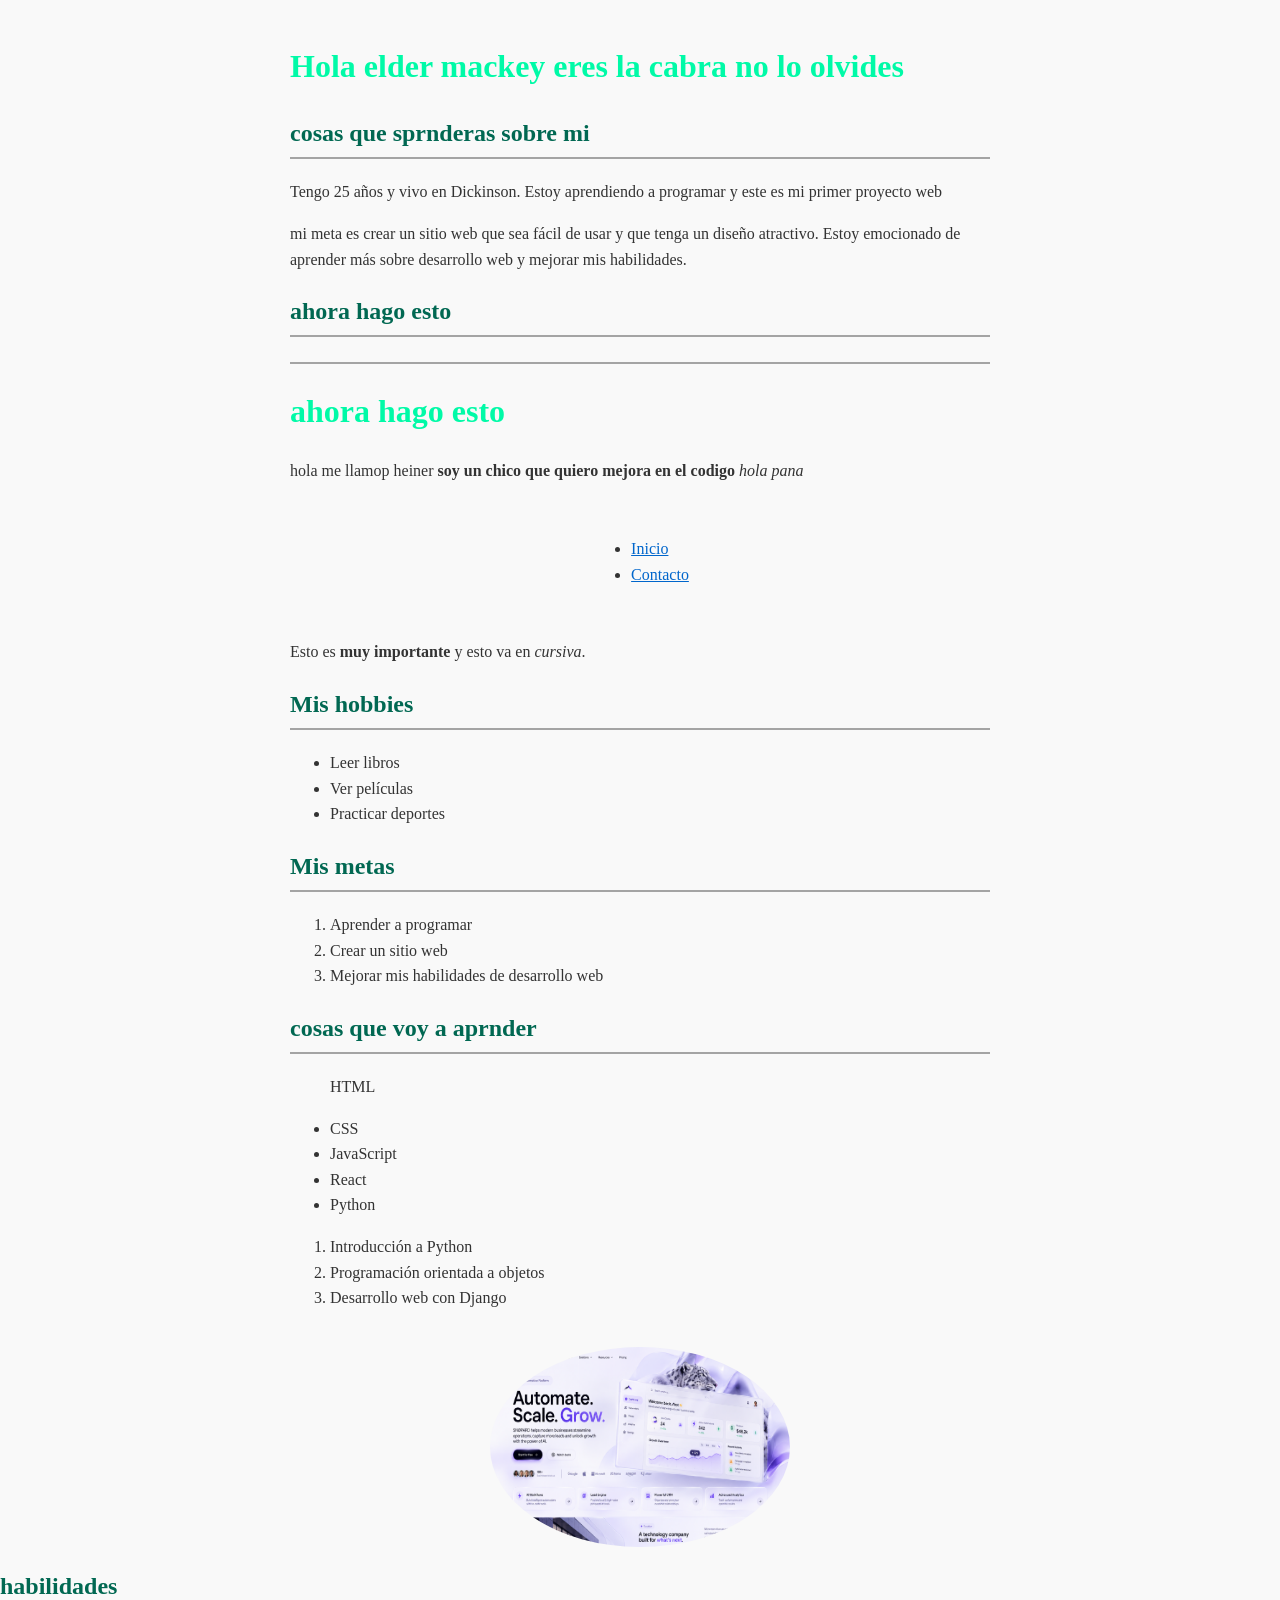
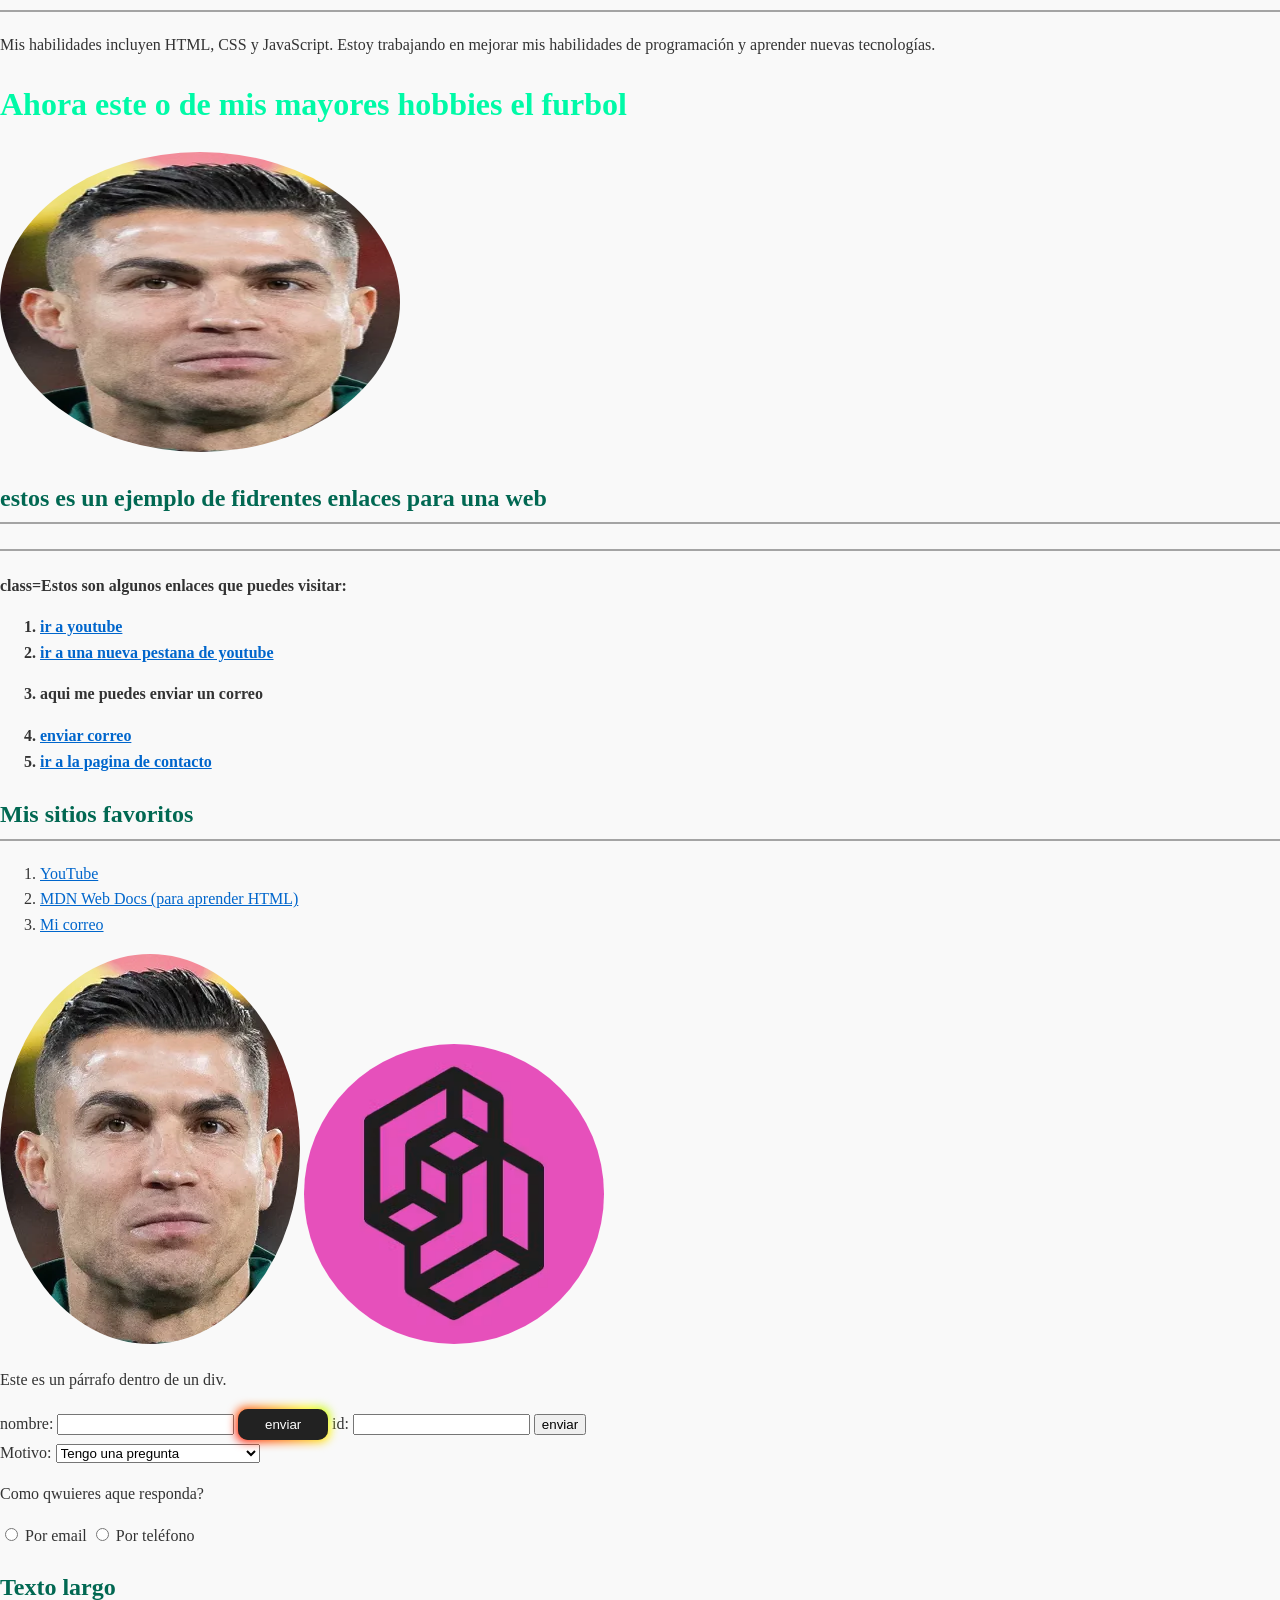
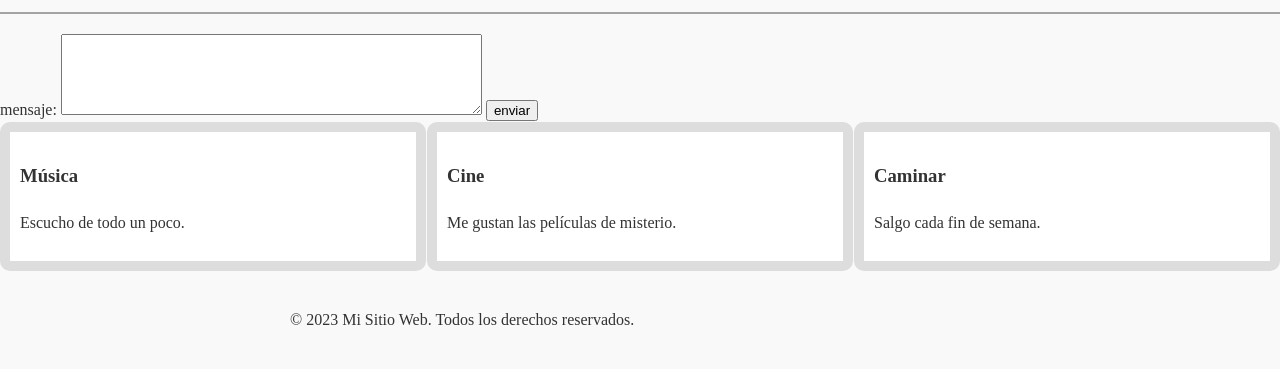
<file: index.html>
<!DOCTYPE html>
<html lang="en">
<head>
    <meta charset="UTF-8">
    <title>Mi primer sitio web</title>
    
</head>
<link rel="stylesheet" href="style.css">



<body>
    <header>
    <h1 id="titulo">Hola elder mackey eres la cabra no lo olvides </h1>
    <h2>cosas que sprnderas sobre mi </h2>
    <p class="destacado">Tengo 25 años y vivo en Dickinson. Estoy aprendiendo a programar y este es mi primer proyecto web</p>
    <p> mi meta es crear un sitio web que sea fácil de usar y que tenga un diseño atractivo. Estoy emocionado de aprender más sobre desarrollo web y mejorar mis habilidades.</p>
    <h2>ahora hago esto<h2>
    <h1>ahora hago esto</h1>
    <p> hola me llamop  heiner <strong>soy un chico que quiero mejora en el codigo</strong>
        <em>hola pana</em></p>
    </header>

    <nav class="barra-navegacion">
      <ul>
         <li><a href="index.html">Inicio</a></li>
         
         <li><a href="contacto.html">Contacto</a></li>
         </ul>
    </nav>

    </nav>
    <main> 
        <section>
            <p>Esto es <strong>muy importante</strong> y esto va en <em>cursiva</em>.</p>
        <h2>Mis hobbies</h2>
        <ul>
            <li>Leer libros</li>
            <li>Ver películas</li>
        <li>Practicar deportes</li>
        </ul>
        </section>
        
    </ul>
    <section>
        <h2>Mis metas</h2>
    <ol>
        <li>Aprender a programar</li>
        <li>Crear un sitio web</li>
        <li>Mejorar mis habilidades de desarrollo web</li>
    </ol>
    <h2>cosas que voy a aprnder</h2>
    <ol>HTML</ol>
    <ul>
        <li>CSS</li>
        <li>JavaScript</li>
        <li>React</li>
        <li>Python</li>
    </ul>
     
    <ol>
        <li>Introducción a Python</li>
        <li>Programación orientada a objetos</li>
        <li>Desarrollo web con Django</li>
    </ol>
    </section>
    </main>
    
    
    <img src ="lock.png" alt="la pagina web" width="300" height="200" style="display: block;margin: 0 auto;">
     <h2>habilidades   </h2>
     <p>Mis habilidades incluyen HTML, CSS y JavaScript. Estoy trabajando en mejorar mis habilidades de programación y aprender nuevas tecnologías.</p>
     
    <h1>Ahora este o de mis mayores hobbies el furbol</h1>
     <img src = "1.png" height="300" width="400" alt="futbol">
    
    <h2>estos es un ejemplo de fidrentes enlaces para una web<h2>
      <h4>
        <section>
            <p> class=Estos son algunos enlaces que puedes visitar:</p>
         <ol>
            <p>
             <li><a href="http://youtube.com/@trycluely">ir a youtube</a></li>
             <li><a href="http://youtube.com/@trycluely" target="_blank">ir a una nueva pestana de youtube</a></li>
             <li><p> aqui me puedes enviar un correo</p></li>
             <li><a href="mailto:heiner.rincon.lopera@missionary.org">enviar correo</a> </li>
             
               <li><a href="contacto.html">ir a la pagina de contacto</a></li>   
           </ol> 
        </section>
     </h4>

    </p>

    <h2>Mis sitios favoritos</h2>
<ol>
  <li><a href="https://www.youtube.com" target="_blank">YouTube</a></li>
  <li><a href="https://developer.mozilla.org/es/" target="_blank">MDN Web Docs (para aprender HTML)</a></li>
  <li><a href="mailto:heiner.rincon.lopera@missionary.org">Mi correo</a></li>
</ol>
<a href="contacto.html"><img src="1.png" alt="foto de contacto" width="300"></a>

<a
 href='https://typesafe.ai/' target='_blank' >
    <img src="2.png" alt="fot de la mjeor ia" width="300">
    </ol>
</a>

<div>
    <p>Este es un párrafo dentro de un div.</p>
</div>



<!-- Texto corto 
<input type="text" id="nombre" name="nombre">

 Correo (el navegador valida que tenga @) 
<input type="email" id="correo" name="correo">

Contraseña (oculta lo que se escribe) 
<input type="password" id="clave" name="clave">

 Número 
<input type="number" id="edad" name="edad" min="1" max="120">

Fecha 
<input type="date" id="fecha" name="fecha"> -->

<form> 
    <label for="nombre"> nombre:</label>
    <input type="text" id="nombre" name="nombre">

    <button  class="button-85" type="submit">enviar</button>
    <label for="id" >id:</label>
    <input type="string" id="id" name="id">
    <button type="submit">enviar</button>


</form>
<label for="motivo">Motivo:</label>
<select id="motivo" name="motivo">
  <option value="pregunta">Tengo una pregunta</option>
  <option value="proyecto">Quiero proponerte un proyecto</option>
  <option value="otro">Otro</option>
</select>

<p>Como qwuieres aque responda?</p>
<input type ="radio" id="email" name="respuesta" value="email">
<label for= 'email'>Por email</label>
<input type="radio" id="telefono" name="respuesta" value="telefono">
<label for="telefono">Por teléfono</label> 

<h2>Texto largo</h2>
<label for ="mensaje">mensaje:</label>
<textarea id ='mensaje' name="mensaje " rows ='5' cols='50'></textarea>
<button type="submit">enviar</button>

<div class="tarjetas">
  <div class="tarjeta">
    <h3>Música</h3>
    <p>Escucho de todo un poco.</p>
  </div>
  <div class="tarjeta">
    <h3>Cine</h3>
    <p>Me gustan las películas de misterio.</p>
  </div>
  <div class="tarjeta">
    <h3>Caminar</h3>
    <p>Salgo cada fin de semana.</p>
  </div>
</div>



<footer>
    <p>&copy; 2023 Mi Sitio Web. Todos los derechos reservados.</p>
</footer>

</body>
</html>
</file>
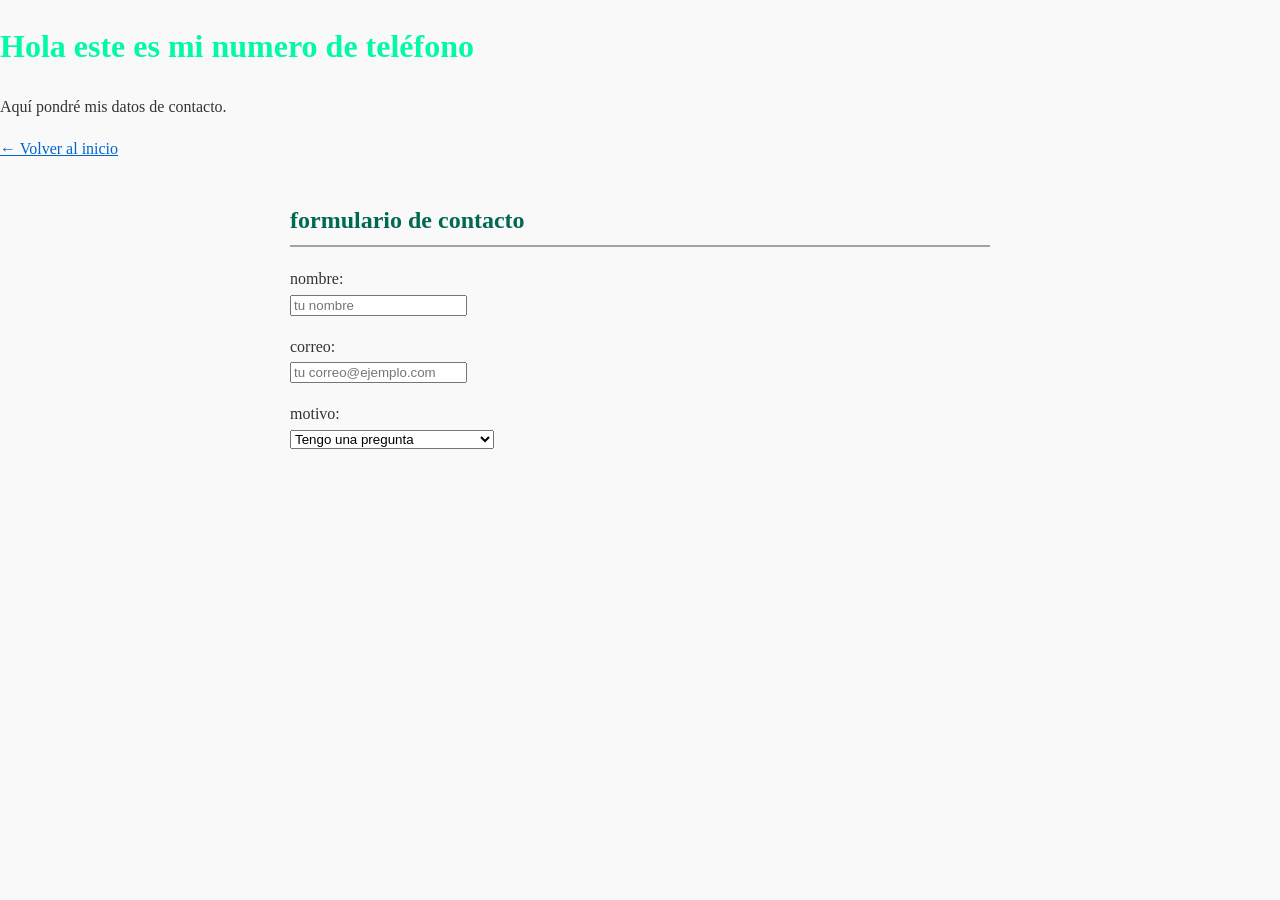
<file: contacto.html>
<!DOCTYPE html>
<html lang="es">
  <head>
    <meta charset="UTF-8">
    <title>Contacto</title>
  </head>
  <link rel="stylesheet" href="style.css">
  <body>
    <h1>Hola este es mi numero de teléfono</h1>
    <p>Aquí pondré mis datos de contacto.</p>
    <a href="index.html">← Volver al inicio</a>
    
    <main>
      <section>
        <h2>formulario de contacto</h2>
        <form>
          <p>
            <label for="Nombre:">nombre:</label><br>
            <input type="text" id="nombre" name="nombre" required placeholder="tu nombre">
          </p>
          <p>
            <label for="correo">correo:</label><br>
            <input type="email" id="correo" name="correo" required placeholder="tu correo@ejemplo.com">
          </p>
          <p>
            <label for="motivo">motivo:</label><br>
            <select id="motivo" name="motivo">
              <option value="pregunta">Tengo una pregunta</option>
              <option value="proyecto">Quiero proponerte un proyecto</option>
              <option value="otro">Otro</option>
              </select>
          </p>

          
      </section>
    </main>
  </body>
</html>
</file>
<file: style.css>
body {
    font-family: Georgia, 'Times New Roman', Times, serif;
    line-height: 1.6;
    color: #333;
    background-color: #f9f9f9;
    margin: 0;
}
header, main, footer{
    max-width: 700px;
    margin: 0 auto;
    padding: 20px;
}
h1 {
    color: #00faa7;
}
h2 {
    color:rgb(1, 104, 82);
    border-bottom: 2px solid #00000057;
    padding-bottom: 5px;
}
a {
    color:#0066cc
}
img {
    border-radius: 50%;
}
a:hover{
    color: orange;
}

.dstacado {
    background-color: #f0f0f0;
    padding: 30px;
}


/* CSS */
.button-85 {
  padding: 0.6em 2em;
  border: none;
  outline: none;
  color: rgb(255, 255, 255);
  background: #111;
  cursor: pointer;
  position: relative;
  z-index: 0;
  border-radius: 10px;
  user-select: none;
  -webkit-user-select: none;
  touch-action: manipulation;
}

.button-85:before {
  content: "";
  background: linear-gradient(
    45deg,
    #ff0000,
    #ff7300,
    #fffb00,
    #48ff00,
    #00ffd5,
    #002bff,
    #7a00ff,
    #ff00c8,
    #ff0000
  );
  position: absolute;
  top: -2px;
  left: -2px;
  background-size: 400%;
  z-index: -1;
  filter: blur(5px);
  -webkit-filter: blur(5px);
  width: calc(100% + 4px);
  height: calc(100% + 4px);
  animation: glowing-button-85 20s linear infinite;
  transition: opacity 0.3s ease-in-out;
  border-radius: 10px;
}

@keyframes glowing-button-85 {
  0% {
    background-position: 0 0;
  }
  50% {
    background-position: 400% 0;
  }
  100% {
    background-position: 0 0;
  }
}

.button-85:after {
  z-index: -1;
  content: "";
  position: absolute;
  width: 100%;
  height: 100%;
  background: #222;
  left: 0;
  top: 0;
  border-radius: 10px;
}
nav {
    display: flex;
    justify-content: center;
    gap: 20px;
}

.tarjetas {
  display: flex;
  gap: 1px;
  flex-wrap: wrap;
}

.tarjeta {
  flex: 1;
  min-width: 180px;
  padding: 10px;
  background-color: white;
  border: 10px solid #ddd;
  border-radius: 10px;
}
</file>
